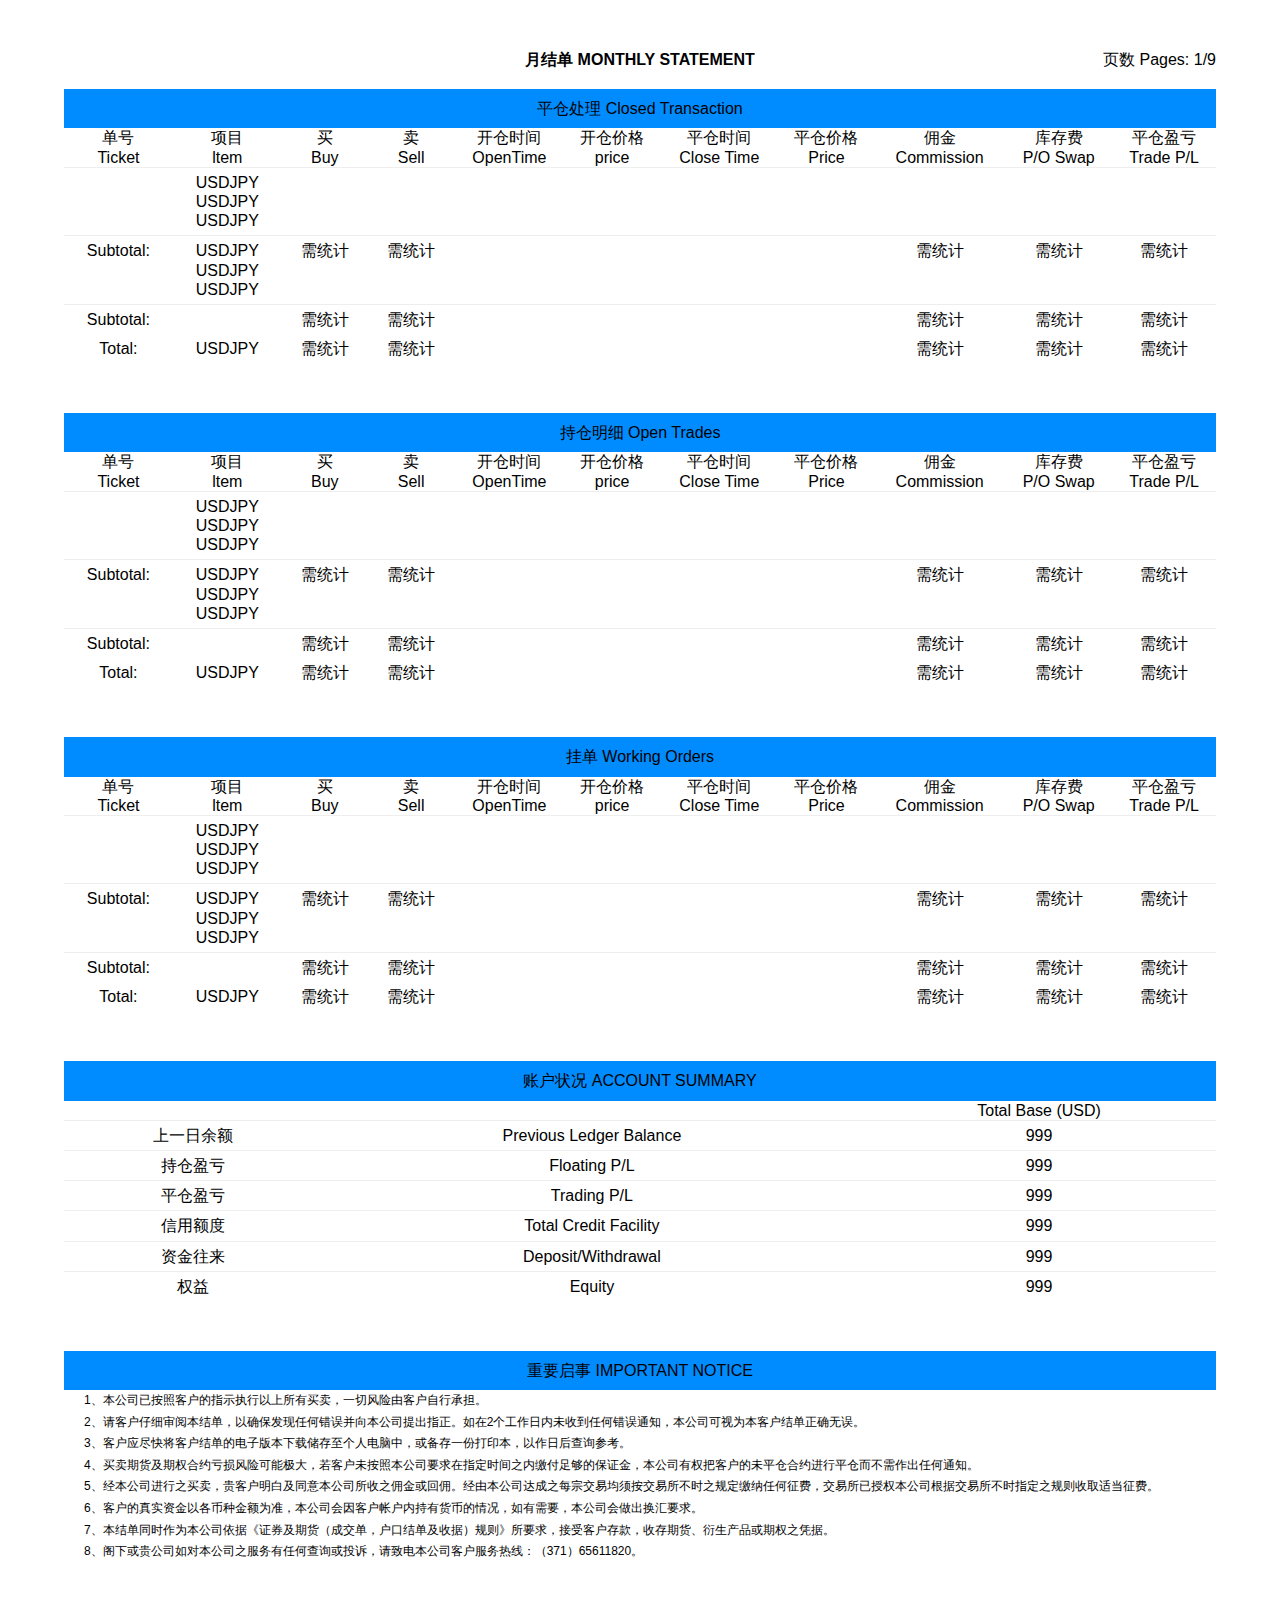
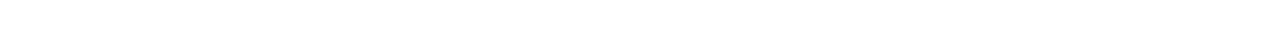
<file: index.html>
<!DOCTYPE html>
<html lang="en">

<head>
  <meta charset="UTF-8" />
  <meta name="viewport" content="width=device-width, initial-scale=1.0" />
  <title>连续合约结算单样式</title>
  <link href="reset.css" rel="stylesheet" type="text/css" />
  <link href="index.css" rel="stylesheet" type="text/css" />
</head>

<body>
  <div class="container">
    <!-- settlement table start -->
    <div class="settlement-header">
      <h1>月结单 MONTHLY STATEMENT</h1>
      <div class="page-wrap">页数 Pages: 1/9</div>
    </div>
    <!-- 平仓处理 -->
    <div class="settlement-table">
      <div class="settlement-table-title">平仓处理 Closed Transaction</div>
      <table>
        <table>
          <thead>
            <tr>
              <th>单号</br>Ticket</th>
              <th>项目</br>ltem</th>
              <th>买</br>Buy</th>
              <th>卖</br>Sell</th>
              <th>开仓时间
                <br/>OpenTime</th>
              <th>开仓价格
                <br/>price</th>
              <th>平仓时间
                <br/>Close Time</th>
              <th>平仓价格
                <br/>Price</th>
              <th>佣金
                <br/>Commission</th>
              <th>库存费
                <br/>P/O Swap</th>
              <th>平仓盈亏
                <br/>Trade P/L</th>
            </tr>
          </thead>
          <tbody>
            <tr>
              <td></td>
              <td>
                USDJPY
                <br> USDJPY
                <br> USDJPY
              </td>
              <td></td>
              <td></td>
              <td></td>
            </tr>
            <tr class="subtotal-tr">
              <td>Subtotal:</td>
              <td>
                USDJPY
                <br> USDJPY
                <br> USDJPY
              </td>
              <td>需统计</td>
              <td>需统计</td>
              <td></td>
              <td></td>
              <td></td>
              <td></td>
              <td>需统计</td>
              <td>需统计</td>
              <td>需统计</td>
            </tr>
            <tr class="subtotal-tr">
              <td>Subtotal:</td>
              <td></td>
              <td>需统计</td>
              <td>需统计</td>
              <td></td>
              <td></td>
              <td></td>
              <td></td>
              <td>需统计</td>
              <td>需统计</td>
              <td>需统计</td>
            </tr>
            <tr class="total-tr">
              <td>Total:</td>
              <td>
                USDJPY
                <br>
              </td>
              <td>需统计</td>
              <td>需统计</td>
              <td></td>
              <td></td>
              <td></td>
              <td></td>
              <td>需统计</td>
              <td>需统计</td>
              <td>需统计</td>
            </tr>
          </tbody>
        </table>
      </table>
    </div>
    <!-- 持仓明细 -->
    <div class="settlement-table">
      <div class="settlement-table-title">持仓明细 Open Trades</div>
      <table>
        <table>
          <thead>
            <tr>
              <th>单号</br>Ticket</th>
              <th>项目</br>ltem</th>
              <th>买</br>Buy</th>
              <th>卖</br>Sell</th>
              <th>开仓时间
                <br/>OpenTime</th>
              <th>开仓价格
                <br/>price</th>
              <th>平仓时间
                <br/>Close Time</th>
              <th>平仓价格
                <br/>Price</th>
              <th>佣金
                <br/>Commission</th>
              <th>库存费
                <br/>P/O Swap</th>
              <th>平仓盈亏
                <br/>Trade P/L</th>
            </tr>
          </thead>
          <tbody>
            <tr>
              <td></td>
              <td>
                USDJPY
                <br> USDJPY
                <br> USDJPY
              </td>
              <td></td>
              <td></td>
              <td></td>
            </tr>
            <tr class="subtotal-tr">
              <td>Subtotal:</td>
              <td>
                USDJPY
                <br> USDJPY
                <br> USDJPY
              </td>
              <td>需统计</td>
              <td>需统计</td>
              <td></td>
              <td></td>
              <td></td>
              <td></td>
              <td>需统计</td>
              <td>需统计</td>
              <td>需统计</td>
            </tr>
            <tr class="subtotal-tr">
              <td>Subtotal:</td>
              <td></td>
              <td>需统计</td>
              <td>需统计</td>
              <td></td>
              <td></td>
              <td></td>
              <td></td>
              <td>需统计</td>
              <td>需统计</td>
              <td>需统计</td>
            </tr>
            <tr class="total-tr">
              <td>Total:</td>
              <td>
                USDJPY
                <br>
              </td>
              <td>需统计</td>
              <td>需统计</td>
              <td></td>
              <td></td>
              <td></td>
              <td></td>
              <td>需统计</td>
              <td>需统计</td>
              <td>需统计</td>
            </tr>
          </tbody>
        </table>
      </table>
    </div>
    <!-- 挂单 Working Orders -->
    <div class="settlement-table">
      <div class="settlement-table-title">挂单 Working Orders </div>
      <table>
        <table>
          <thead>
            <tr>
              <th>单号</br>Ticket</th>
              <th>项目</br>ltem</th>
              <th>买</br>Buy</th>
              <th>卖</br>Sell</th>
              <th>开仓时间
                <br/>OpenTime</th>
              <th>开仓价格
                <br/>price</th>
              <th>平仓时间
                <br/>Close Time</th>
              <th>平仓价格
                <br/>Price</th>
              <th>佣金
                <br/>Commission</th>
              <th>库存费
                <br/>P/O Swap</th>
              <th>平仓盈亏
                <br/>Trade P/L</th>
            </tr>
          </thead>
          <tbody>
            <tr>
              <td></td>
              <td>
                USDJPY
                <br> USDJPY
                <br> USDJPY
              </td>
              <td></td>
              <td></td>
              <td></td>
            </tr>
            <tr class="subtotal-tr">
              <td>Subtotal:</td>
              <td>
                USDJPY
                <br> USDJPY
                <br> USDJPY
              </td>
              <td>需统计</td>
              <td>需统计</td>
              <td></td>
              <td></td>
              <td></td>
              <td></td>
              <td>需统计</td>
              <td>需统计</td>
              <td>需统计</td>
            </tr>
            <tr class="subtotal-tr">
              <td>Subtotal:</td>
              <td></td>
              <td>需统计</td>
              <td>需统计</td>
              <td></td>
              <td></td>
              <td></td>
              <td></td>
              <td>需统计</td>
              <td>需统计</td>
              <td>需统计</td>
            </tr>
            <tr class="total-tr">
              <td>Total:</td>
              <td>
                USDJPY
                <br>
              </td>
              <td>需统计</td>
              <td>需统计</td>
              <td></td>
              <td></td>
              <td></td>
              <td></td>
              <td>需统计</td>
              <td>需统计</td>
              <td>需统计</td>
            </tr>
          </tbody>
        </table>
      </table>
    </div>
    <!-- 账户状况 -->
    <div class="settlement-table">
      <div class="settlement-table-title">账户状况 ACCOUNT SUMMARY </div>
      <table>
        <table>
          <thead>
            <tr>
              <th></th>
              <th></th>
              <th>Total Base (USD)</th>
            </tr>
          </thead>
          <tbody>
            <tr>
              <td>上一日余额</td>
              <td>
                Previous Ledger Balance
              </td>
              <td>999</td>
            </tr>
            <tr>
              <td>持仓盈亏</td>
              <td>
                Floating P/L
              </td>
              <td>999</td>
            </tr>
            <tr>
              <td>平仓盈亏</td>
              <td>
                Trading P/L
              </td>
              <td>999</td>
            </tr>
            <tr>
              <td>信用额度</td>
              <td>
                Total Credit Facility
              </td>
              <td>999</td>
            </tr>
            <tr>
              <td>资金往来</td>
              <td>
                Deposit/Withdrawal
              </td>
              <td>999</td>
            </tr>
            <tr>
              <td>权益</td>
              <td>
                Equity
              </td>
              <td>999</td>
            </tr>
          </tbody>
        </table>
      </table>
    </div>
    <!-- 重要启事 IMPORTANT NOTICE -->
    <div class="settlement-table">
      <div class="settlement-table-title">重要启事 IMPORTANT NOTICE</div>
      <div class="settlement-table-body">
        <div class="tips">
          <p>1、本公司已按照客户的指示执行以上所有买卖，一切风险由客户自行承担。</p>
          <p>2、请客户仔细审阅本结单，以确保发现任何错误并向本公司提出指正。如在2个工作日内未收到任何错误通知，本公司可视为本客户结单正确无误。</p>
          <p>3、客户应尽快将客户结单的电子版本下载储存至个人电脑中，或备存一份打印本，以作日后查询参考。</p>
          <p>4、买卖期货及期权合约亏损风险可能极大，若客户未按照本公司要求在指定时间之内缴付足够的保证金，本公司有权把客户的未平仓合约进行平仓而不需作出任何通知。</p>
          <p>5、经本公司进行之买卖，贵客户明白及同意本公司所收之佣金或回佣。经由本公司达成之每宗交易均须按交易所不时之规定缴纳任何征费，交易所已授权本公司根据交易所不时指定之规则收取适当征费。</p>
          <p>6、客户的真实资金以各币种金额为准，本公司会因客户帐户内持有货币的情况，如有需要，本公司会做出换汇要求。</p>
          <p>7、本结单同时作为本公司依据《证券及期货（成交单，户口结单及收据）规则》所要求，接受客户存款，收存期货、衍生产品或期权之凭据。</p>
          <p>8、阁下或贵公司如对本公司之服务有任何查询或投诉，请致电本公司客户服务热线：（371）65611820。</p>
        </div>
      </div>
    </div>
  </div>
</body>

</html>
</file>
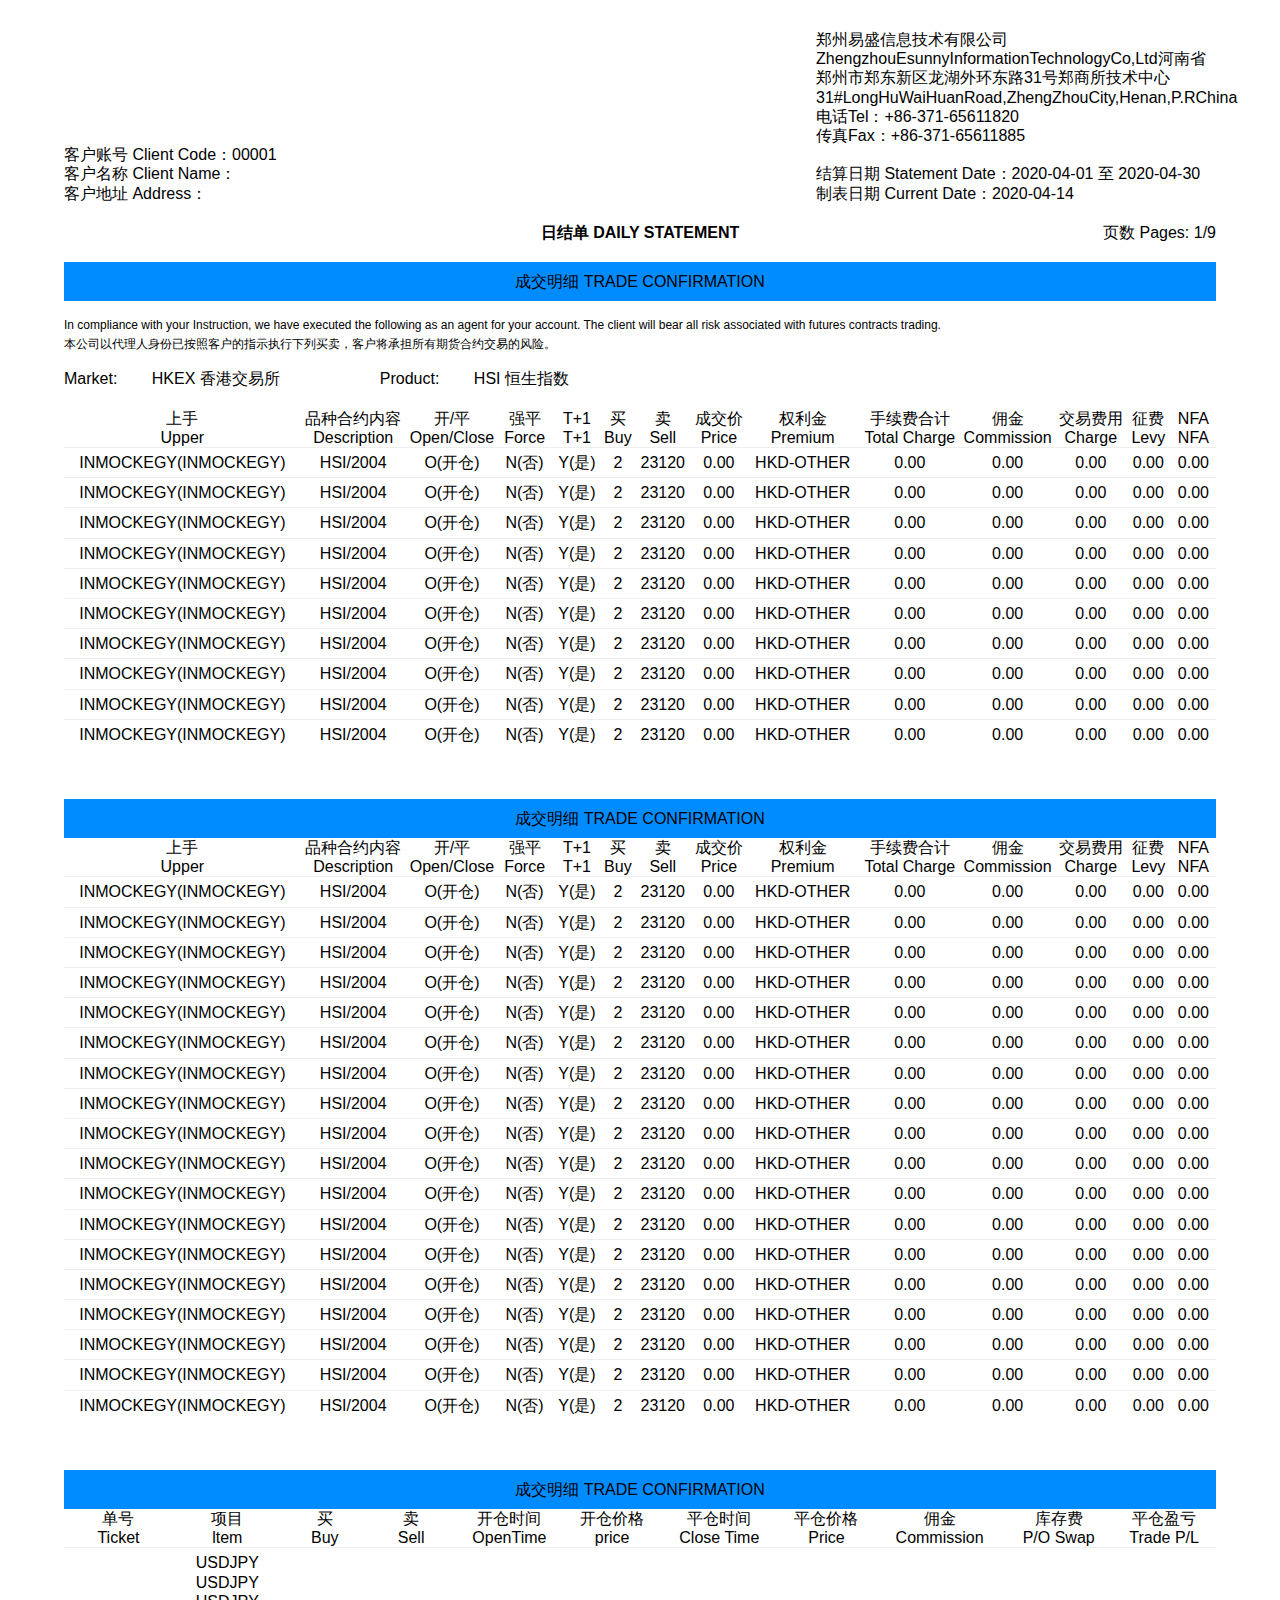
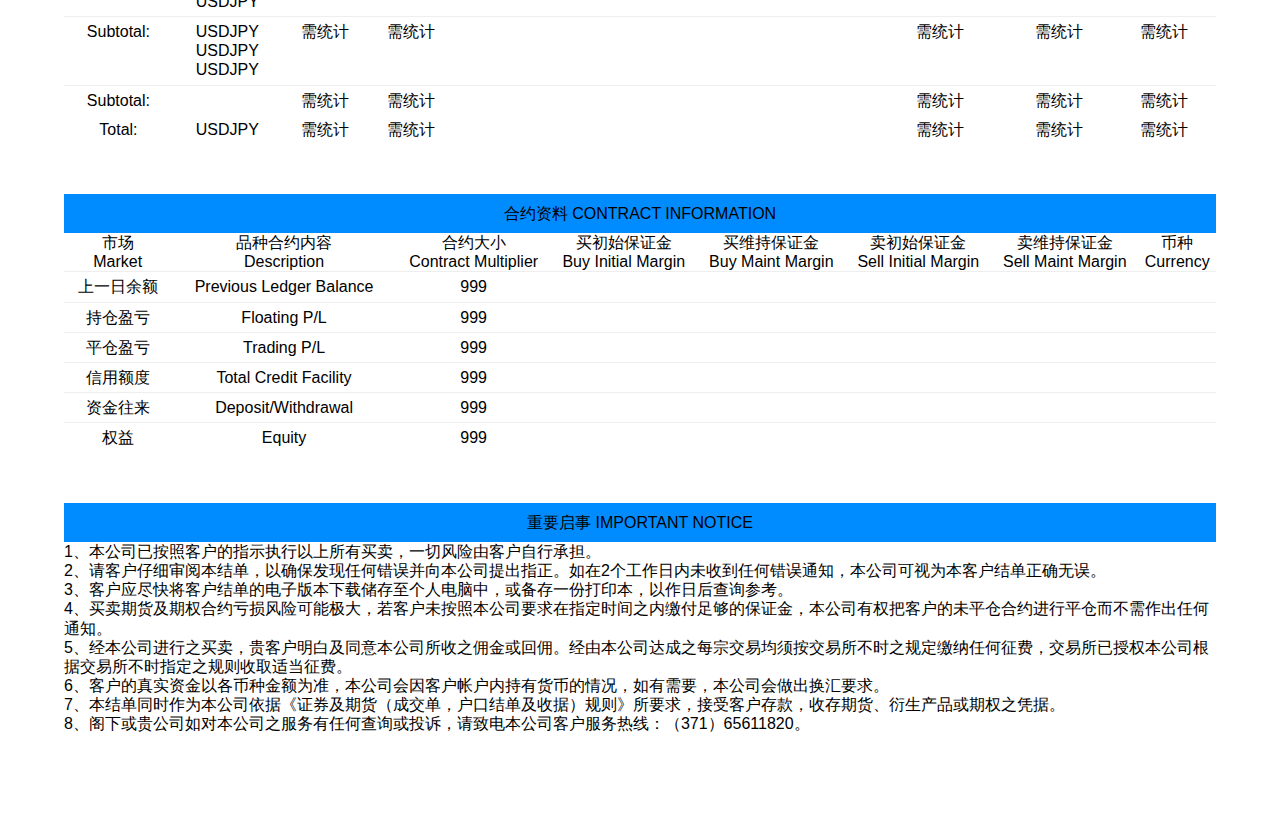
<file: monthlySettlement.html>
<!DOCTYPE html>
<html lang="en">

<head>
  <meta charset="UTF-8" />
  <meta name="viewport" content="width=device-width, initial-scale=1.0" />
  <title>日结算单样式</title>
  <link href="reset.css" rel="stylesheet" type="text/css" />
  <link href="index.css" rel="stylesheet" type="text/css" />
</head>

<body>
  <div class="container">
    <div class="top-infos">
      <div class="top-infos__hd">
        <div class="company-logo">

        </div>
        <div class="company-info">
          <p>郑州易盛信息技术有限公司</p>
          <p>ZhengzhouEsunnyInformationTechnologyCo,Ltd河南省郑州市郑东新区龙湖外环东路31号郑商所技术中心</p>
          <p>31#LongHuWaiHuanRoad,ZhengZhouCity,Henan,P.RChina</p>
          <p>电话Tel：+86-371-65611820</p>
          <p>传真Fax：+86-371-65611885</p>
        </div>
      </div>
      <div class="top-infos__ft">
        <div class="top-infos__ft-left">
          <p>客户账号 Client Code：00001</p>
          <p>客户名称 Client Name：</p>
          <p>客户地址 Address：</p>
        </div>
        <div class="top-infos__ft-right">
          <p>结算日期 Statement Date：2020-04-01 至 2020-04-30
          </p>
          <p>制表日期 Current Date：2020-04-14</p>
        </div>
      </div>

      <!-- settlement table start -->
      <div class="settlement-header">
        <h1>日结单 DAILY STATEMENT</h1>
        <div class="page-wrap">页数 Pages: 1/9</div>
      </div>
      <!-- 成交明细 -->
      <div class="settlement-table">
        <div class="settlement-table-title">成交明细 TRADE CONFIRMATION</div>
        <table>
          <table>
            <thead>
              <tr>
                <th>上手</br>Upper</th>
                <th>品种合约内容</br>Description</th>
                <th>开/平</br>Open/Close</th>
                <th>强平</br>Force</th>
                <th>T+1
                  <br/>T+1</th>
                <th>买
                  <br/>Buy</th>
                <th>卖
                  <br/>Sell</th>
                <th>成交价
                  <br/>Price</th>
                <th>权利金
                  <br/>Premium</th>
                <th>手续费合计
                  <br/>Total Charge</th>
                <th>佣金
                  <br/>Commission</th>
                <th>交易费用
                  <br/>Charge</th>
                <th>征费
                  <br/>Levy</th>
                <th>NFA
                  <br/>NFA</th>
              </tr>
            </thead>
            <div class="risk-tips-wrap">
              <div>In compliance with your Instruction, we have executed the following as an agent for your account. The client
                will bear all risk associated with futures contracts trading.</div>
              <div>本公司以代理人身份已按照客户的指示执行下列买卖，客户将承担所有期货合约交易的风险。</div>
            </div>
            <div class="explain-options">
              <div class="explain-options__item">
                Market:
                <span>HKEX 香港交易所</span>
              </div>
              <div class="explain-options__item">
                Product:
                <span>HSI 恒生指数</span>
              </div>
            </div>
            <tbody>
              <tr>
                <td>INMOCKEGY(INMOCKEGY)</td>
                <td>HSI/2004</td>
                <td>O(开仓)</td>
                <td>N(否)</td>
                <td>Y(是)</td>
                <td>2</td>
                <td>23120</td>
                <td>0.00</td>
                <td>HKD-OTHER</td>
                <td>0.00</td>
                <td>0.00</td>
                <td>0.00</td>
                <td>0.00</td>
                <td>0.00</td>
              </tr>
              <tr>
                <td>INMOCKEGY(INMOCKEGY)</td>
                <td>HSI/2004</td>
                <td>O(开仓)</td>
                <td>N(否)</td>
                <td>Y(是)</td>
                <td>2</td>
                <td>23120</td>
                <td>0.00</td>
                <td>HKD-OTHER</td>
                <td>0.00</td>
                <td>0.00</td>
                <td>0.00</td>
                <td>0.00</td>
                <td>0.00</td>
              </tr>
              <tr>
                <td>INMOCKEGY(INMOCKEGY)</td>
                <td>HSI/2004</td>
                <td>O(开仓)</td>
                <td>N(否)</td>
                <td>Y(是)</td>
                <td>2</td>
                <td>23120</td>
                <td>0.00</td>
                <td>HKD-OTHER</td>
                <td>0.00</td>
                <td>0.00</td>
                <td>0.00</td>
                <td>0.00</td>
                <td>0.00</td>
              </tr>
              <tr>
                <td>INMOCKEGY(INMOCKEGY)</td>
                <td>HSI/2004</td>
                <td>O(开仓)</td>
                <td>N(否)</td>
                <td>Y(是)</td>
                <td>2</td>
                <td>23120</td>
                <td>0.00</td>
                <td>HKD-OTHER</td>
                <td>0.00</td>
                <td>0.00</td>
                <td>0.00</td>
                <td>0.00</td>
                <td>0.00</td>
              </tr>
              <tr>
                <td>INMOCKEGY(INMOCKEGY)</td>
                <td>HSI/2004</td>
                <td>O(开仓)</td>
                <td>N(否)</td>
                <td>Y(是)</td>
                <td>2</td>
                <td>23120</td>
                <td>0.00</td>
                <td>HKD-OTHER</td>
                <td>0.00</td>
                <td>0.00</td>
                <td>0.00</td>
                <td>0.00</td>
                <td>0.00</td>
              </tr>
              <tr>
                <td>INMOCKEGY(INMOCKEGY)</td>
                <td>HSI/2004</td>
                <td>O(开仓)</td>
                <td>N(否)</td>
                <td>Y(是)</td>
                <td>2</td>
                <td>23120</td>
                <td>0.00</td>
                <td>HKD-OTHER</td>
                <td>0.00</td>
                <td>0.00</td>
                <td>0.00</td>
                <td>0.00</td>
                <td>0.00</td>
              </tr>
              <tr>
                <td>INMOCKEGY(INMOCKEGY)</td>
                <td>HSI/2004</td>
                <td>O(开仓)</td>
                <td>N(否)</td>
                <td>Y(是)</td>
                <td>2</td>
                <td>23120</td>
                <td>0.00</td>
                <td>HKD-OTHER</td>
                <td>0.00</td>
                <td>0.00</td>
                <td>0.00</td>
                <td>0.00</td>
                <td>0.00</td>
              </tr>
              <tr>
                <td>INMOCKEGY(INMOCKEGY)</td>
                <td>HSI/2004</td>
                <td>O(开仓)</td>
                <td>N(否)</td>
                <td>Y(是)</td>
                <td>2</td>
                <td>23120</td>
                <td>0.00</td>
                <td>HKD-OTHER</td>
                <td>0.00</td>
                <td>0.00</td>
                <td>0.00</td>
                <td>0.00</td>
                <td>0.00</td>
              </tr>
              <tr>
                <td>INMOCKEGY(INMOCKEGY)</td>
                <td>HSI/2004</td>
                <td>O(开仓)</td>
                <td>N(否)</td>
                <td>Y(是)</td>
                <td>2</td>
                <td>23120</td>
                <td>0.00</td>
                <td>HKD-OTHER</td>
                <td>0.00</td>
                <td>0.00</td>
                <td>0.00</td>
                <td>0.00</td>
                <td>0.00</td>
              </tr>
              <tr>
                <td>INMOCKEGY(INMOCKEGY)</td>
                <td>HSI/2004</td>
                <td>O(开仓)</td>
                <td>N(否)</td>
                <td>Y(是)</td>
                <td>2</td>
                <td>23120</td>
                <td>0.00</td>
                <td>HKD-OTHER</td>
                <td>0.00</td>
                <td>0.00</td>
                <td>0.00</td>
                <td>0.00</td>
                <td>0.00</td>
              </tr>
            </tbody>
          </table>
        </table>
      </div>
      <!-- 成交明细 -->
      <div class="settlement-table">
        <div class="settlement-table-title">成交明细 TRADE CONFIRMATION</div>
        <table>
          <table>
            <thead>
              <tr>
                <th>上手</br>Upper</th>
                <th>品种合约内容</br>Description</th>
                <th>开/平</br>Open/Close</th>
                <th>强平</br>Force</th>
                <th>T+1
                  <br/>T+1</th>
                <th>买
                  <br/>Buy</th>
                <th>卖
                  <br/>Sell</th>
                <th>成交价
                  <br/>Price</th>
                <th>权利金
                  <br/>Premium</th>
                <th>手续费合计
                  <br/>Total Charge</th>
                <th>佣金
                  <br/>Commission</th>
                <th>交易费用
                  <br/>Charge</th>
                <th>征费
                  <br/>Levy</th>
                <th>NFA
                  <br/>NFA</th>
              </tr>
            </thead>

            <tbody>
              <tr>
                <td>INMOCKEGY(INMOCKEGY)</td>
                <td>HSI/2004</td>
                <td>O(开仓)</td>
                <td>N(否)</td>
                <td>Y(是)</td>
                <td>2</td>
                <td>23120</td>
                <td>0.00</td>
                <td>HKD-OTHER</td>
                <td>0.00</td>
                <td>0.00</td>
                <td>0.00</td>
                <td>0.00</td>
                <td>0.00</td>
              </tr>
              <tr>
                <td>INMOCKEGY(INMOCKEGY)</td>
                <td>HSI/2004</td>
                <td>O(开仓)</td>
                <td>N(否)</td>
                <td>Y(是)</td>
                <td>2</td>
                <td>23120</td>
                <td>0.00</td>
                <td>HKD-OTHER</td>
                <td>0.00</td>
                <td>0.00</td>
                <td>0.00</td>
                <td>0.00</td>
                <td>0.00</td>
              </tr>
              <tr>
                <td>INMOCKEGY(INMOCKEGY)</td>
                <td>HSI/2004</td>
                <td>O(开仓)</td>
                <td>N(否)</td>
                <td>Y(是)</td>
                <td>2</td>
                <td>23120</td>
                <td>0.00</td>
                <td>HKD-OTHER</td>
                <td>0.00</td>
                <td>0.00</td>
                <td>0.00</td>
                <td>0.00</td>
                <td>0.00</td>
              </tr>
              <tr>
                <td>INMOCKEGY(INMOCKEGY)</td>
                <td>HSI/2004</td>
                <td>O(开仓)</td>
                <td>N(否)</td>
                <td>Y(是)</td>
                <td>2</td>
                <td>23120</td>
                <td>0.00</td>
                <td>HKD-OTHER</td>
                <td>0.00</td>
                <td>0.00</td>
                <td>0.00</td>
                <td>0.00</td>
                <td>0.00</td>
              </tr>
              <tr>
                <td>INMOCKEGY(INMOCKEGY)</td>
                <td>HSI/2004</td>
                <td>O(开仓)</td>
                <td>N(否)</td>
                <td>Y(是)</td>
                <td>2</td>
                <td>23120</td>
                <td>0.00</td>
                <td>HKD-OTHER</td>
                <td>0.00</td>
                <td>0.00</td>
                <td>0.00</td>
                <td>0.00</td>
                <td>0.00</td>
              </tr>
              <tr>
                <td>INMOCKEGY(INMOCKEGY)</td>
                <td>HSI/2004</td>
                <td>O(开仓)</td>
                <td>N(否)</td>
                <td>Y(是)</td>
                <td>2</td>
                <td>23120</td>
                <td>0.00</td>
                <td>HKD-OTHER</td>
                <td>0.00</td>
                <td>0.00</td>
                <td>0.00</td>
                <td>0.00</td>
                <td>0.00</td>
              </tr>
              <tr>
                <td>INMOCKEGY(INMOCKEGY)</td>
                <td>HSI/2004</td>
                <td>O(开仓)</td>
                <td>N(否)</td>
                <td>Y(是)</td>
                <td>2</td>
                <td>23120</td>
                <td>0.00</td>
                <td>HKD-OTHER</td>
                <td>0.00</td>
                <td>0.00</td>
                <td>0.00</td>
                <td>0.00</td>
                <td>0.00</td>
              </tr>
              <tr>
                <td>INMOCKEGY(INMOCKEGY)</td>
                <td>HSI/2004</td>
                <td>O(开仓)</td>
                <td>N(否)</td>
                <td>Y(是)</td>
                <td>2</td>
                <td>23120</td>
                <td>0.00</td>
                <td>HKD-OTHER</td>
                <td>0.00</td>
                <td>0.00</td>
                <td>0.00</td>
                <td>0.00</td>
                <td>0.00</td>
              </tr>
              <tr>
                <td>INMOCKEGY(INMOCKEGY)</td>
                <td>HSI/2004</td>
                <td>O(开仓)</td>
                <td>N(否)</td>
                <td>Y(是)</td>
                <td>2</td>
                <td>23120</td>
                <td>0.00</td>
                <td>HKD-OTHER</td>
                <td>0.00</td>
                <td>0.00</td>
                <td>0.00</td>
                <td>0.00</td>
                <td>0.00</td>
              </tr>
              <tr>
                <td>INMOCKEGY(INMOCKEGY)</td>
                <td>HSI/2004</td>
                <td>O(开仓)</td>
                <td>N(否)</td>
                <td>Y(是)</td>
                <td>2</td>
                <td>23120</td>
                <td>0.00</td>
                <td>HKD-OTHER</td>
                <td>0.00</td>
                <td>0.00</td>
                <td>0.00</td>
                <td>0.00</td>
                <td>0.00</td>
              </tr>
              <tr>
                <td>INMOCKEGY(INMOCKEGY)</td>
                <td>HSI/2004</td>
                <td>O(开仓)</td>
                <td>N(否)</td>
                <td>Y(是)</td>
                <td>2</td>
                <td>23120</td>
                <td>0.00</td>
                <td>HKD-OTHER</td>
                <td>0.00</td>
                <td>0.00</td>
                <td>0.00</td>
                <td>0.00</td>
                <td>0.00</td>
              </tr>
              <tr>
                <td>INMOCKEGY(INMOCKEGY)</td>
                <td>HSI/2004</td>
                <td>O(开仓)</td>
                <td>N(否)</td>
                <td>Y(是)</td>
                <td>2</td>
                <td>23120</td>
                <td>0.00</td>
                <td>HKD-OTHER</td>
                <td>0.00</td>
                <td>0.00</td>
                <td>0.00</td>
                <td>0.00</td>
                <td>0.00</td>
              </tr>
              <tr>
                <td>INMOCKEGY(INMOCKEGY)</td>
                <td>HSI/2004</td>
                <td>O(开仓)</td>
                <td>N(否)</td>
                <td>Y(是)</td>
                <td>2</td>
                <td>23120</td>
                <td>0.00</td>
                <td>HKD-OTHER</td>
                <td>0.00</td>
                <td>0.00</td>
                <td>0.00</td>
                <td>0.00</td>
                <td>0.00</td>
              </tr>
              <tr>
                <td>INMOCKEGY(INMOCKEGY)</td>
                <td>HSI/2004</td>
                <td>O(开仓)</td>
                <td>N(否)</td>
                <td>Y(是)</td>
                <td>2</td>
                <td>23120</td>
                <td>0.00</td>
                <td>HKD-OTHER</td>
                <td>0.00</td>
                <td>0.00</td>
                <td>0.00</td>
                <td>0.00</td>
                <td>0.00</td>
              </tr>
              <tr>
                <td>INMOCKEGY(INMOCKEGY)</td>
                <td>HSI/2004</td>
                <td>O(开仓)</td>
                <td>N(否)</td>
                <td>Y(是)</td>
                <td>2</td>
                <td>23120</td>
                <td>0.00</td>
                <td>HKD-OTHER</td>
                <td>0.00</td>
                <td>0.00</td>
                <td>0.00</td>
                <td>0.00</td>
                <td>0.00</td>
              </tr>
              <tr>
                <td>INMOCKEGY(INMOCKEGY)</td>
                <td>HSI/2004</td>
                <td>O(开仓)</td>
                <td>N(否)</td>
                <td>Y(是)</td>
                <td>2</td>
                <td>23120</td>
                <td>0.00</td>
                <td>HKD-OTHER</td>
                <td>0.00</td>
                <td>0.00</td>
                <td>0.00</td>
                <td>0.00</td>
                <td>0.00</td>
              </tr>
              <tr>
                <td>INMOCKEGY(INMOCKEGY)</td>
                <td>HSI/2004</td>
                <td>O(开仓)</td>
                <td>N(否)</td>
                <td>Y(是)</td>
                <td>2</td>
                <td>23120</td>
                <td>0.00</td>
                <td>HKD-OTHER</td>
                <td>0.00</td>
                <td>0.00</td>
                <td>0.00</td>
                <td>0.00</td>
                <td>0.00</td>
              </tr>
              <tr>
                <td>INMOCKEGY(INMOCKEGY)</td>
                <td>HSI/2004</td>
                <td>O(开仓)</td>
                <td>N(否)</td>
                <td>Y(是)</td>
                <td>2</td>
                <td>23120</td>
                <td>0.00</td>
                <td>HKD-OTHER</td>
                <td>0.00</td>
                <td>0.00</td>
                <td>0.00</td>
                <td>0.00</td>
                <td>0.00</td>
              </tr>
            </tbody>
          </table>
        </table>
      </div>

      <div class="settlement-table">
        <div class="settlement-table-title">成交明细 TRADE CONFIRMATION </div>
        <table>
          <table>
            <thead>
              <tr>
                <th>单号</br>Ticket</th>
                <th>项目</br>ltem</th>
                <th>买</br>Buy</th>
                <th>卖</br>Sell</th>
                <th>开仓时间
                  <br/>OpenTime</th>
                <th>开仓价格
                  <br/>price</th>
                <th>平仓时间
                  <br/>Close Time</th>
                <th>平仓价格
                  <br/>Price</th>
                <th>佣金
                  <br/>Commission</th>
                <th>库存费
                  <br/>P/O Swap</th>
                <th>平仓盈亏
                  <br/>Trade P/L</th>
              </tr>
            </thead>
            <tbody>
              <tr>
                <td></td>
                <td>
                  USDJPY
                  <br> USDJPY
                  <br> USDJPY
                </td>
                <td></td>
                <td></td>
                <td></td>
              </tr>
              <tr class="subtotal-tr">
                <td>Subtotal:</td>
                <td>
                  USDJPY
                  <br> USDJPY
                  <br> USDJPY
                </td>
                <td>需统计</td>
                <td>需统计</td>
                <td></td>
                <td></td>
                <td></td>
                <td></td>
                <td>需统计</td>
                <td>需统计</td>
                <td>需统计</td>
              </tr>
              <tr class="subtotal-tr">
                <td>Subtotal:</td>
                <td></td>
                <td>需统计</td>
                <td>需统计</td>
                <td></td>
                <td></td>
                <td></td>
                <td></td>
                <td>需统计</td>
                <td>需统计</td>
                <td>需统计</td>
              </tr>
              <tr class="total-tr">
                <td>Total:</td>
                <td>
                  USDJPY
                  <br>
                </td>
                <td>需统计</td>
                <td>需统计</td>
                <td></td>
                <td></td>
                <td></td>
                <td></td>
                <td>需统计</td>
                <td>需统计</td>
                <td>需统计</td>
              </tr>
            </tbody>
          </table>
        </table>
      </div>
      <!-- 合约资料 -->
      <div class="settlement-table">
        <div class="settlement-table-title">合约资料 CONTRACT INFORMATION</div>
        <table>
          <table>
            <thead>
              <tr>
                <th>市场
                  <br>Market
                </th>
                <th>品种合约内容
                  <br>Description
                </th>
                <th>合约大小
                  <br>Contract Multiplier
                </th>
                <th>
                  买初始保证金
                  <br>Buy Initial Margin
                </th>
                <th>
                  买维持保证金
                  <br>Buy Maint Margin
                </th>
                <th>
                  卖初始保证金
                  <br>Sell Initial Margin
                </th>
                <th>
                  卖维持保证金
                  <br>Sell Maint Margin
                </th>
                <th>
                  币种
                  <br>Currency
                </th>
              </tr>
            </thead>
            <tbody>
              <tr>
                <td>上一日余额</td>
                <td>
                  Previous Ledger Balance
                </td>
                <td>999</td>
              </tr>
              <tr>
                <td>持仓盈亏</td>
                <td>
                  Floating P/L
                </td>
                <td>999</td>
              </tr>
              <tr>
                <td>平仓盈亏</td>
                <td>
                  Trading P/L
                </td>
                <td>999</td>
              </tr>
              <tr>
                <td>信用额度</td>
                <td>
                  Total Credit Facility
                </td>
                <td>999</td>
              </tr>
              <tr>
                <td>资金往来</td>
                <td>
                  Deposit/Withdrawal
                </td>
                <td>999</td>
              </tr>
              <tr>
                <td>权益</td>
                <td>
                  Equity
                </td>
                <td>999</td>
              </tr>
            </tbody>
          </table>
        </table>
      </div>
      <!-- 重要启事 IMPORTANT NOTICE -->
      <div class="settlement-table">
        <div class="settlement-table-title">重要启事 IMPORTANT NOTICE</div>
        <div class="settlement-table-body">
          <p>1、本公司已按照客户的指示执行以上所有买卖，一切风险由客户自行承担。</p>
          <p>2、请客户仔细审阅本结单，以确保发现任何错误并向本公司提出指正。如在2个工作日内未收到任何错误通知，本公司可视为本客户结单正确无误。</p>
          <p>3、客户应尽快将客户结单的电子版本下载储存至个人电脑中，或备存一份打印本，以作日后查询参考。</p>
          <p>4、买卖期货及期权合约亏损风险可能极大，若客户未按照本公司要求在指定时间之内缴付足够的保证金，本公司有权把客户的未平仓合约进行平仓而不需作出任何通知。</p>
          <p>5、经本公司进行之买卖，贵客户明白及同意本公司所收之佣金或回佣。经由本公司达成之每宗交易均须按交易所不时之规定缴纳任何征费，交易所已授权本公司根据交易所不时指定之规则收取适当征费。</p>
          <p>6、客户的真实资金以各币种金额为准，本公司会因客户帐户内持有货币的情况，如有需要，本公司会做出换汇要求。</p>
          <p>7、本结单同时作为本公司依据《证券及期货（成交单，户口结单及收据）规则》所要求，接受客户存款，收存期货、衍生产品或期权之凭据。</p>
          <p>8、阁下或贵公司如对本公司之服务有任何查询或投诉，请致电本公司客户服务热线：（371）65611820。</p>
        </div>
      </div>
    </div>
</body>

</html>
</file>
<file: index.css>
.container {
  width: 1152px;
  margin: 0 auto;
  padding: 30px 0;
}

.settlement-header {
  position: relative;
  margin: 20px 0;
}

.settlement-header h1 {
  text-align: center;
}

.settlement-header .page-wrap {
  position: absolute;
  top: 0;
  right: 0;
}

.settlement-table {
  padding-bottom: 50px;
}

.settlement-table-title {
  padding: 10px 0;
  font-weight: 500;
  text-align: center;
  background-color: #008cff;
}

.settlement-table table {
  width: 100%;
}

.settlement-table th {
  font-weight: normal;
}

.settlement-table table tbody tr {
  border-top: 1px solid #eee;
}

.settlement-table table tbody tr.subtotal-tr td {
  vertical-align: top;
}

.settlement-table table tbody tr.total-tr {
  border-top: none;
}

.settlement-table table tbody td {
  padding: 5px;
  text-align: center;
}

.settlement-table-body .tips {
  padding-left: 20px;
  font-size: 12px;
  line-height: 1.8;
}

.risk-tips-wrap {
  padding: 15px 0;
  font-size: 12px;
  line-height: 1.6;
}

.top-infos__hd {
  display: flex;
  align-items: center;
  justify-content: space-between;
}

.company-logo {
  flex: 1;
}

.company-info {
  width: 400px;
}

.top-infos__ft {
  display: flex;
  justify-content: space-between;
}

.top-infos__ft-left {
  flex: 1;
}

.top-infos__ft-right {
  width: 400px;
  align-self: flex-end;
}

.explain-options {
  display: flex;
  padding-bottom: 20px;
}

.explain-options__item {
  margin-right: 100px;
}

.explain-options__item span {
  margin-left: 30px;
}
</file>
